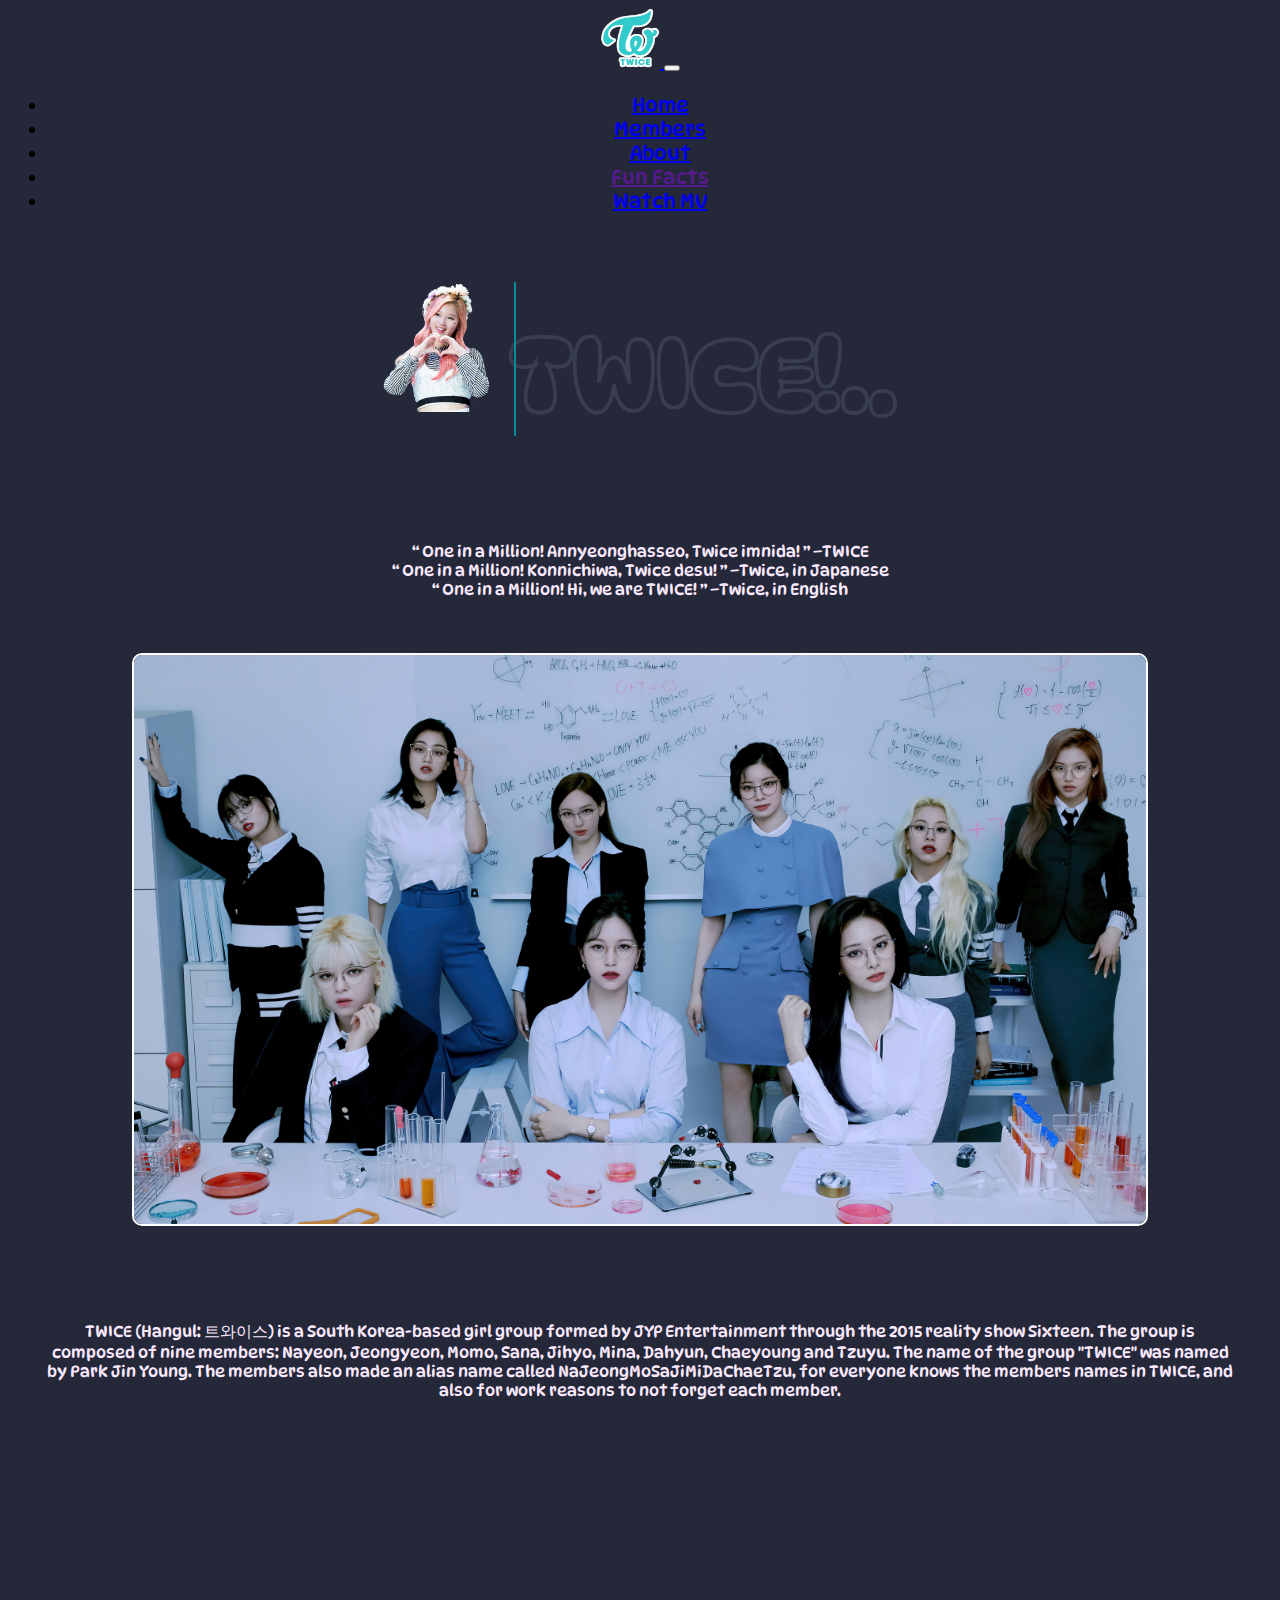
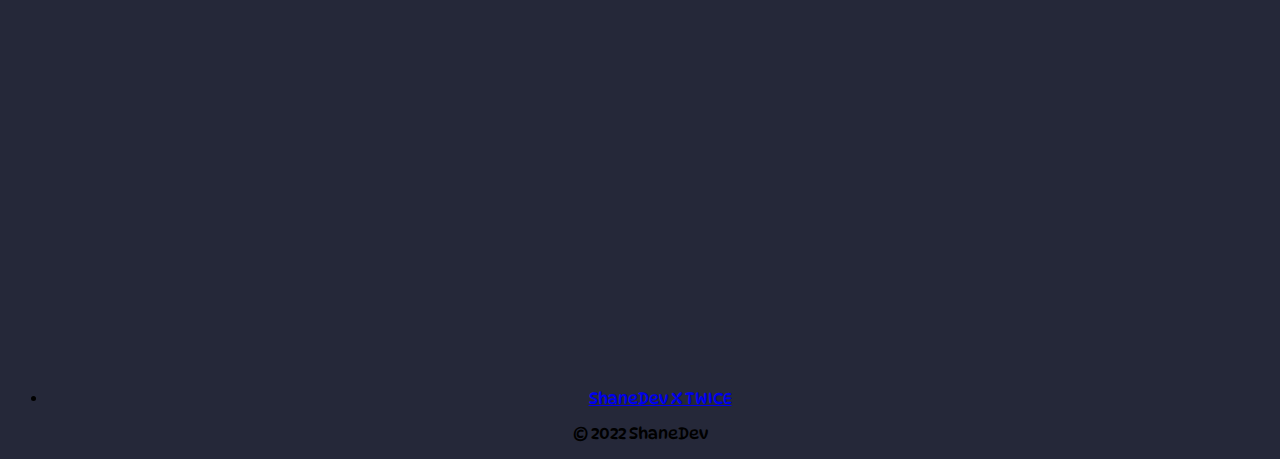
<file: index.html>
<!DOCTYPE html>
<html>
<head>
	<meta charset="utf-8">
	<meta name="viewport" content="width=device-width, initial-scale=1">
	<title>TWICE x ShaneDev</title>

  <link rel="preconnect" href="https://fonts.googleapis.com">
  <link rel="preconnect" href="https://fonts.gstatic.com" crossorigin>
  <link href="https://fonts.googleapis.com/css2?family=DynaPuff&display=swap" rel="stylesheet">
  	<!-- CSS only -->
	<link href="https://cdn.jsdelivr.net/npm/bootstrap@5.2.0/dist/css/bootstrap.min.css" rel="stylesheet" integrity="sha384-gH2yIJqKdNHPEq0n4Mqa/HGKIhSkIHeL5AyhkYV8i59U5AR6csBvApHHNl/vI1Bx" crossorigin="anonymous">
	<link rel="stylesheet" type="text/css" href="styles.css">
  <link rel="icon" type="image/x-icon" href="images/favicon.ico">
</head>

<body>

<nav class="navbar navbar-dark navbar-expand-lg bg-dark shadow-lg p-3 mb-5 ">

  <div class="container-fluid">
    <a class="navbar-brand" href="#">
      <img src="images/TWICE.png" alt="" width="60" height="60">
    </a>
    <button class="navbar-toggler" type="button" data-bs-toggle="collapse" data-bs-target="#navbarNav" aria-controls="navbarNav" aria-expanded="false" aria-label="Toggle navigation">
      <span class="navbar-toggler-icon"></span>
    </button>
    <div class="collapse navbar-collapse" id="navbarNav">
      <ul class="navbar-nav">
        <li class="nav-item">
          <a class="nav-link active" aria-current="page" href="#">Home</a>
        </li>
        <li class="nav-item">
          <a class="nav-link" href="Members.html">Members</a>
        </li>
        <li class="nav-item">
          <a class="nav-link" href="About.html">About</a>
        </li>
        <li class="nav-item">
          <a class="nav-link" href="">Fun Facts</a>
        </li>
        <li class="nav-item">
          <a class="nav-link" href="mv.html">Watch MV</a>
        </li>
      </ul>
    </div>
  </div>
</nav>


	<div class="mycontainer">
		<div class="container-3">
		<h1 data-text="TWICE!.."><img src="images/Sana.png">TWICE!..</h1>
    </div>
		<p class="lead">
“	One in a Million! Annyeonghasseo, Twice imnida!	”
–TWICE
<br>
“	One in a Million! Konnichiwa, Twice desu!	”
–Twice, in Japanese
<br>
“	One in a Million! Hi, we are TWICE!	”
–Twice, in English

</p>

<section class="hero">
  <img src="images/Formula.jpg">
</section><br><br>


		<p class="lead">TWICE (Hangul: 트와이스) is a South Korea-based girl group formed by JYP Entertainment through the 2015 reality show Sixteen. The group is composed of nine members: Nayeon, Jeongyeon, Momo, Sana, Jihyo, Mina, Dahyun, Chaeyoung and Tzuyu. The name of the group "TWICE" was named by Park Jin Young. The members also made an alias name called NaJeongMoSaJiMiDaChaeTzu, for everyone knows the members names in TWICE, and also for work reasons to not forget each member.</p>


  <iframe width="70%" height="515" src="https://www.youtube.com/embed/k6jqx9kZgPM" title="YouTube video player" frameborder="0" allow="accelerometer; autoplay; clipboard-write; encrypted-media; gyroscope; picture-in-picture" allowfullscreen></iframe>
	</div>

<div class="b-example-divider"></div>

<div class="container" >
  <footer class="py-3 my-4">
    <ul class="nav justify-content-center border-bottom pb-3 mb-3">
      <li class="nav-item"><a href="#" class="nav-link px-2 text-muted" >ShaneDev X TWICE</a></li>

    </ul>
    <p class="text-center text-muted">&copy; 2022 ShaneDev</p>
  </footer>
</div>

<!-- JavaScript Bundle with Popper -->
<script src="https://cdn.jsdelivr.net/npm/bootstrap@5.2.0/dist/js/bootstrap.bundle.min.js" integrity="sha384-A3rJD856KowSb7dwlZdYEkO39Gagi7vIsF0jrRAoQmDKKtQBHUuLZ9AsSv4jD4Xa" crossorigin="anonymous"></script>


</body>


</html>
</file>
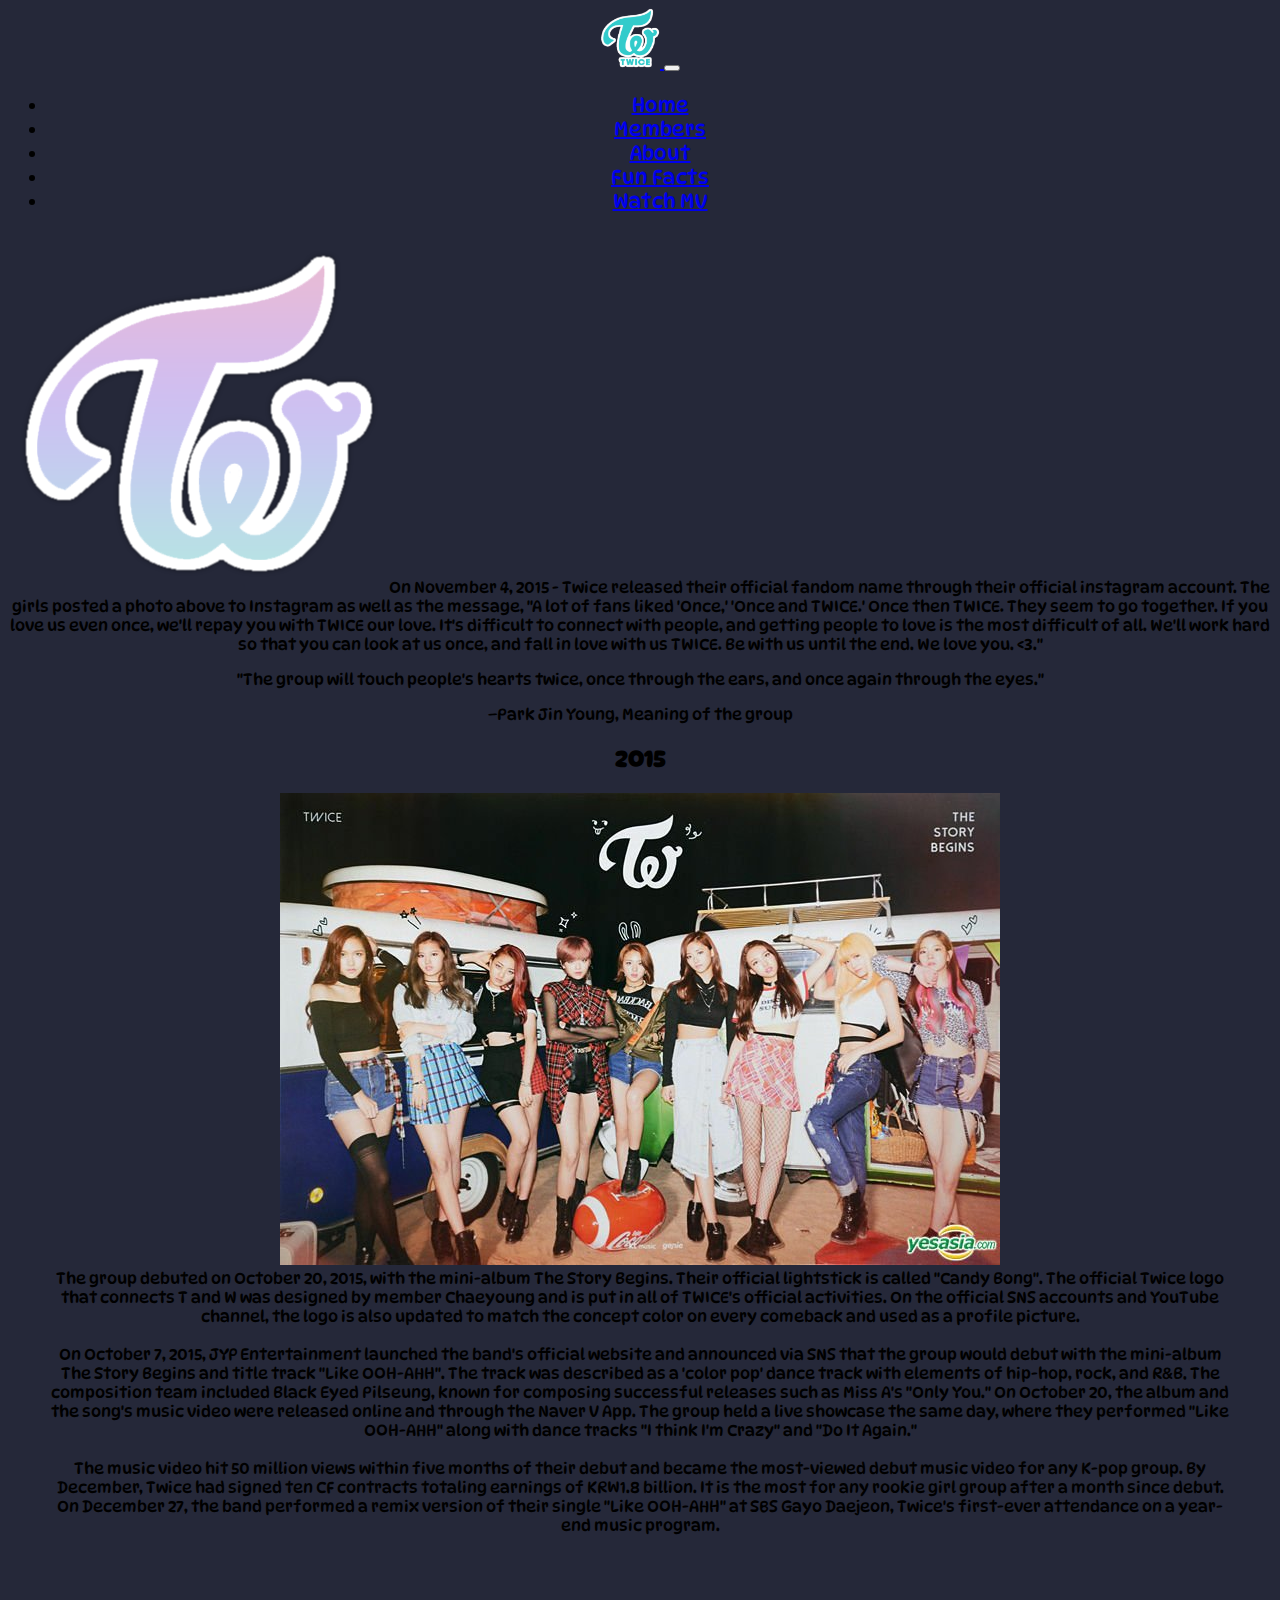
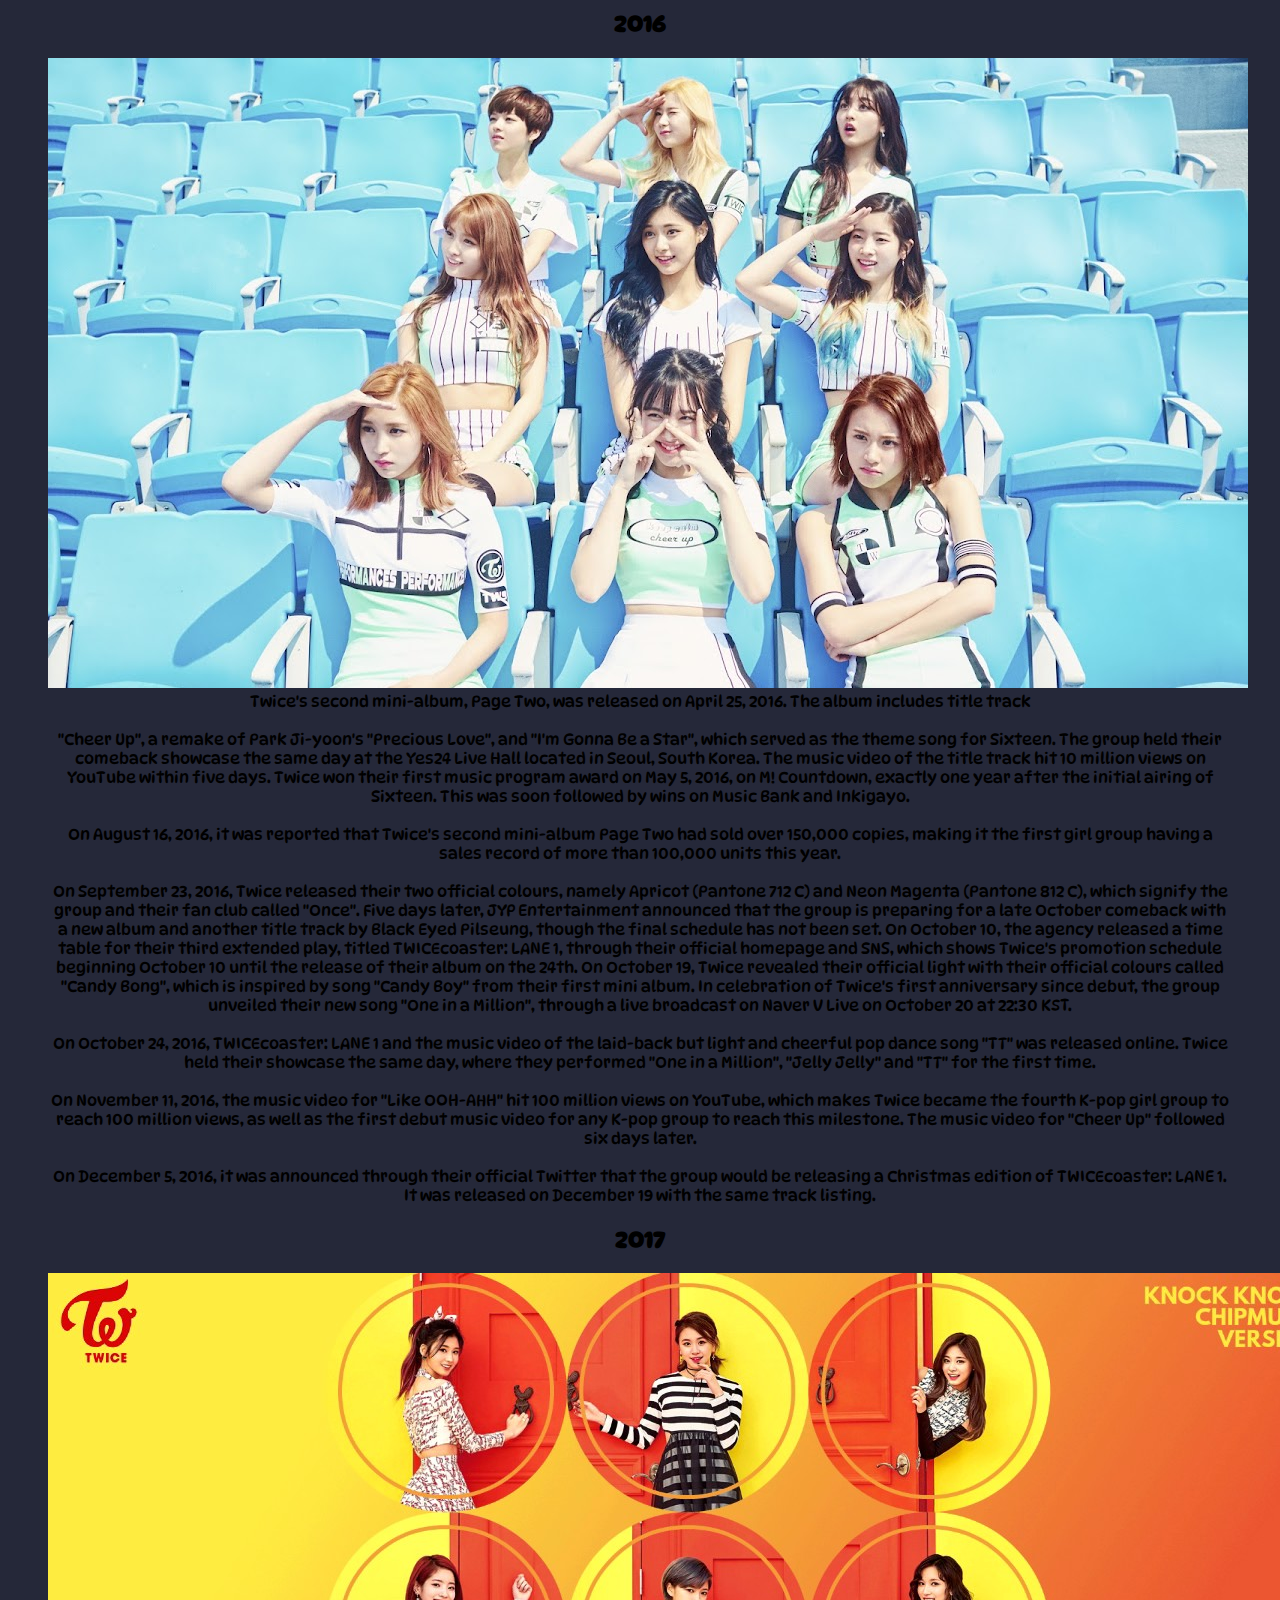
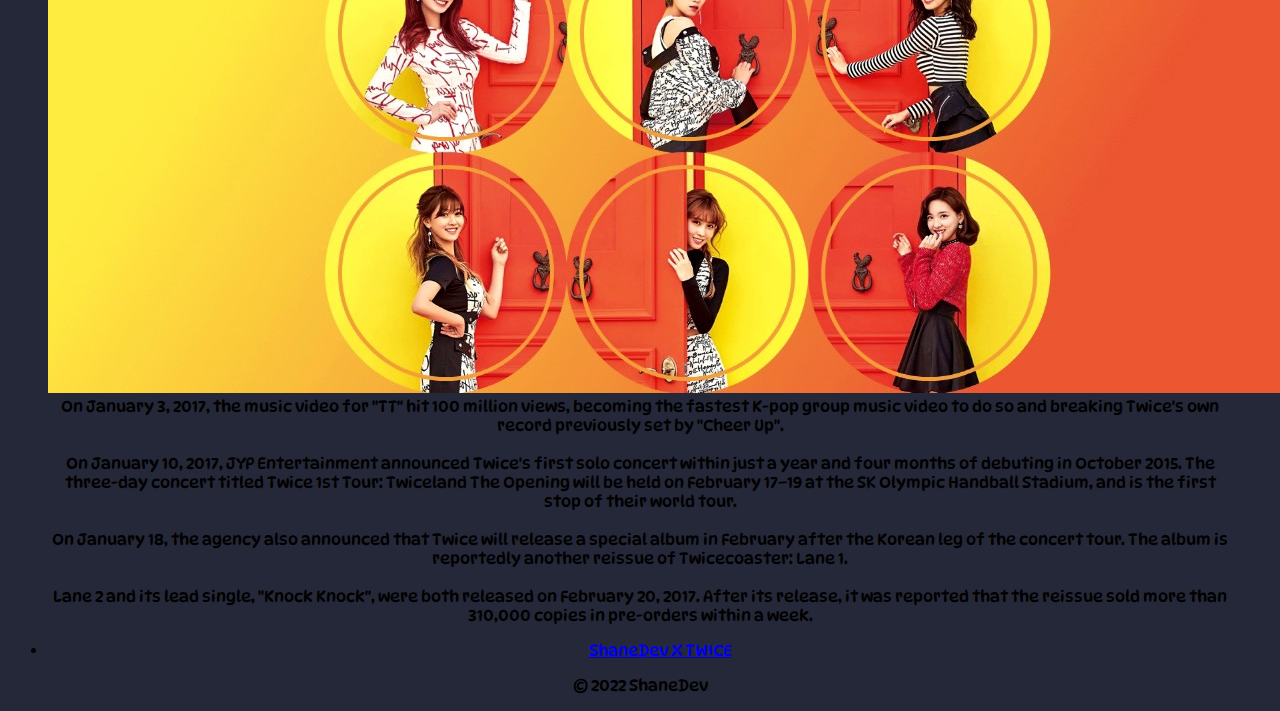
<file: About.html>
<!DOCTYPE html>
<html>
<head>
	<meta charset="utf-8">
	<meta name="viewport" content="width=device-width, initial-scale=1">
	<title>Think About Twice!</title>

	  <!-- CSS only -->
	  <link href="https://cdn.jsdelivr.net/npm/bootstrap@5.2.0/dist/css/bootstrap.min.css" rel="stylesheet" integrity="sha384-gH2yIJqKdNHPEq0n4Mqa/HGKIhSkIHeL5AyhkYV8i59U5AR6csBvApHHNl/vI1Bx" crossorigin="anonymous">

	  <link rel="preconnect" href="https://fonts.googleapis.com">
	  <link rel="preconnect" href="https://fonts.gstatic.com" crossorigin>
	  <link href="https://fonts.googleapis.com/css2?family=DynaPuff&display=swap" rel="stylesheet">
	  <link rel="stylesheet" type="text/css" href="styles.css">
	  <link rel="icon" type="image/x-icon" href="images/favicon.ico">
</head>

<body>

<nav class="navbar navbar-dark navbar-expand-lg bg-dark shadow-lg p-3 mb-5 ">

  <div class="container-fluid">
    <a class="navbar-brand" href="#">
      <img src="images/TWICE.png" alt="" width="60" height="60">
    </a>
    <button class="navbar-toggler" type="button" data-bs-toggle="collapse" data-bs-target="#navbarNav" aria-controls="navbarNav" aria-expanded="false" aria-label="Toggle navigation">
      <span class="navbar-toggler-icon"></span>
    </button>
    <div class="collapse navbar-collapse" id="navbarNav">
      <ul class="navbar-nav">
        <li class="nav-item">
          <a class="nav-link active" aria-current="page" href="index.html">Home</a>
        </li>
        <li class="nav-item">
          <a class="nav-link" href="Members.html">Members</a>
        </li>
        <li class="nav-item">
          <a class="nav-link" href="About.html">About</a>
        </li>
        <li class="nav-item">
          <a class="nav-link" href="#">Fun Facts</a>
        </li>
        <li class="nav-item">
          <a class="nav-link" href="mv.html">Watch MV</a>
        </li>
      </ul>
    </div>
  </div>
</nav>

<div class="About">
	<p class="lead">
		<img src="images/Twice-1.png">
		On November 4, 2015 - Twice released their official fandom name through their official instagram account. The girls posted a photo above to Instagram as well as the message, "A lot of fans liked 'Once,' 'Once and TWICE.' Once then TWICE. They seem to go together. If you love us even once, we'll repay you with TWICE our love. It's difficult to connect with people, and getting people to love is the most difficult of all. We'll work hard so that you can look at us once, and fall in love with us TWICE. Be with us until the end. We love you. <3."
	</p>
	<figure class="q">
  <blockquote>
    "The group will touch people's hearts twice, once through the ears, and once again through the eyes."
  </blockquote>
  <figcaption>–Park Jin Young, Meaning of the group</figcaption>
</figure>
		<div class="history">
		<figure>
			<h2>2015</h2>
			<img src="images/begins.jpg">
			<figcaption>The group debuted on October 20, 2015, with the mini-album The Story Begins. Their official lightstick is called "Candy Bong". The official Twice logo that connects T and W was designed by member Chaeyoung and is put in all of TWICE's official activities. On the official SNS accounts and YouTube channel, the logo is also updated to match the concept color on every comeback and used as a profile picture.<br><br>On October 7, 2015, JYP Entertainment launched the band's official website and announced via SNS that the group would debut with the mini-album The Story Begins and title track "Like OOH-AHH". The track was described as a 'color pop' dance track with elements of hip-hop, rock, and R&B. The composition team included Black Eyed Pilseung, known for composing successful releases such as Miss A's "Only You." On October 20, the album and the song's music video were released online and through the Naver V App. The group held a live showcase the same day, where they performed "Like OOH-AHH" along with dance tracks "I think I'm Crazy" and "Do It Again."<br><br>The music video hit 50 million views within five months of their debut and became the most-viewed debut music video for any K-pop group. By December, Twice had signed ten CF contracts totaling earnings of KRW1.8 billion. It is the most for any rookie girl group after a month since debut. On December 27, the band performed a remix version of their single "Like OOH-AHH" at SBS Gayo Daejeon, Twice's first-ever attendance on a year-end music program.</figcaption>
		</figure>
		<br><br>

		<figure>
			<h2>2016</h2>
			<img src="images/cheer.jpg">
			<figcaption>Twice's second mini-album, Page Two, was released on April 25, 2016. The album includes title track<br><br>"Cheer Up", a remake of Park Ji-yoon's "Precious Love", and "I'm Gonna Be a Star", which served as the theme song for Sixteen. The group held their comeback showcase the same day at the Yes24 Live Hall located in Seoul, South Korea. The music video of the title track hit 10 million views on YouTube within five days. Twice won their first music program award on May 5, 2016, on M! Countdown, exactly one year after the initial airing of Sixteen. This was soon followed by wins on Music Bank and Inkigayo.<br><Br>On August 16, 2016, it was reported that Twice's second mini-album Page Two had sold over 150,000 copies, making it the first girl group having a sales record of more than 100,000 units this year.<br><br>On September 23, 2016, Twice released their two official colours, namely Apricot (Pantone 712 C) and Neon Magenta (Pantone 812 C), which signify the group and their fan club called "Once". Five days later, JYP Entertainment announced that the group is preparing for a late October comeback with a new album and another title track by Black Eyed Pilseung, though the final schedule has not been set. On October 10, the agency released a time table for their third extended play, titled TWICEcoaster: LANE 1, through their official homepage and SNS, which shows Twice's promotion schedule beginning October 10 until the release of their album on the 24th. On October 19, Twice revealed their official light with their official colours called "Candy Bong", which is inspired by song "Candy Boy" from their first mini album. In celebration of Twice's first anniversary since debut, the group unveiled their new song "One in a Million", through a live broadcast on Naver V Live on October 20 at 22:30 KST.<br><br>On October 24, 2016, TWICEcoaster: LANE 1 and the music video of the laid-back but light and cheerful pop dance song "TT" was released online. Twice held their showcase the same day, where they performed "One in a Million", "Jelly Jelly" and "TT" for the first time.<br><br>On November 11, 2016, the music video for "Like OOH-AHH" hit 100 million views on YouTube, which makes Twice became the fourth K-pop girl group to reach 100 million views, as well as the first debut music video for any K-pop group to reach this milestone. The music video for "Cheer Up" followed six days later.<Br><Br>On December 5, 2016, it was announced through their official Twitter that the group would be releasing a Christmas edition of TWICEcoaster: LANE 1. It was released on December 19 with the same track listing.
			</figcaption>
		</figure>

				<figure>
			<h2>2017</h2>
			<img src="images/Knock.jpg">
			<figcaption>On January 3, 2017, the music video for "TT" hit 100 million views, becoming the fastest K-pop group music video to do so and breaking Twice's own record previously set by "Cheer Up".<br><br>On January 10, 2017, JYP Entertainment announced Twice's first solo concert within just a year and four months of debuting in October 2015. The three-day concert titled Twice 1st Tour: Twiceland The Opening will be held on February 17–19 at the SK Olympic Handball Stadium, and is the first stop of their world tour.<Br><br>On January 18, the agency also announced that Twice will release a special album in February after the Korean leg of the concert tour. The album is reportedly another reissue of Twicecoaster: Lane 1.<Br><br>Lane 2 and its lead single, "Knock Knock", were both released on February 20, 2017. After its release, it was reported that the reissue sold more than 310,000 copies in pre-orders within a week.</figcaption>
		</figure>
				</div>
	</div>



	<div class="b-example-divider"></div>

	<div class="container" >
	  <footer class="py-3 my-4">
	    <ul class="nav justify-content-center border-bottom pb-3 mb-3">
	      <li class="nav-item"><a href="#" class="nav-link px-2 text-muted" >ShaneDev X TWICE</a></li>

	    </ul>
	    <p class="text-center text-muted">&copy; 2022 ShaneDev</p>
	  </footer>
	</div>

	<!-- JavaScript Bundle with Popper -->
	<script src="https://cdn.jsdelivr.net/npm/bootstrap@5.2.0/dist/js/bootstrap.bundle.min.js" integrity="sha384-A3rJD856KowSb7dwlZdYEkO39Gagi7vIsF0jrRAoQmDKKtQBHUuLZ9AsSv4jD4Xa" crossorigin="anonymous"></script>

</body>
</html>
</file>
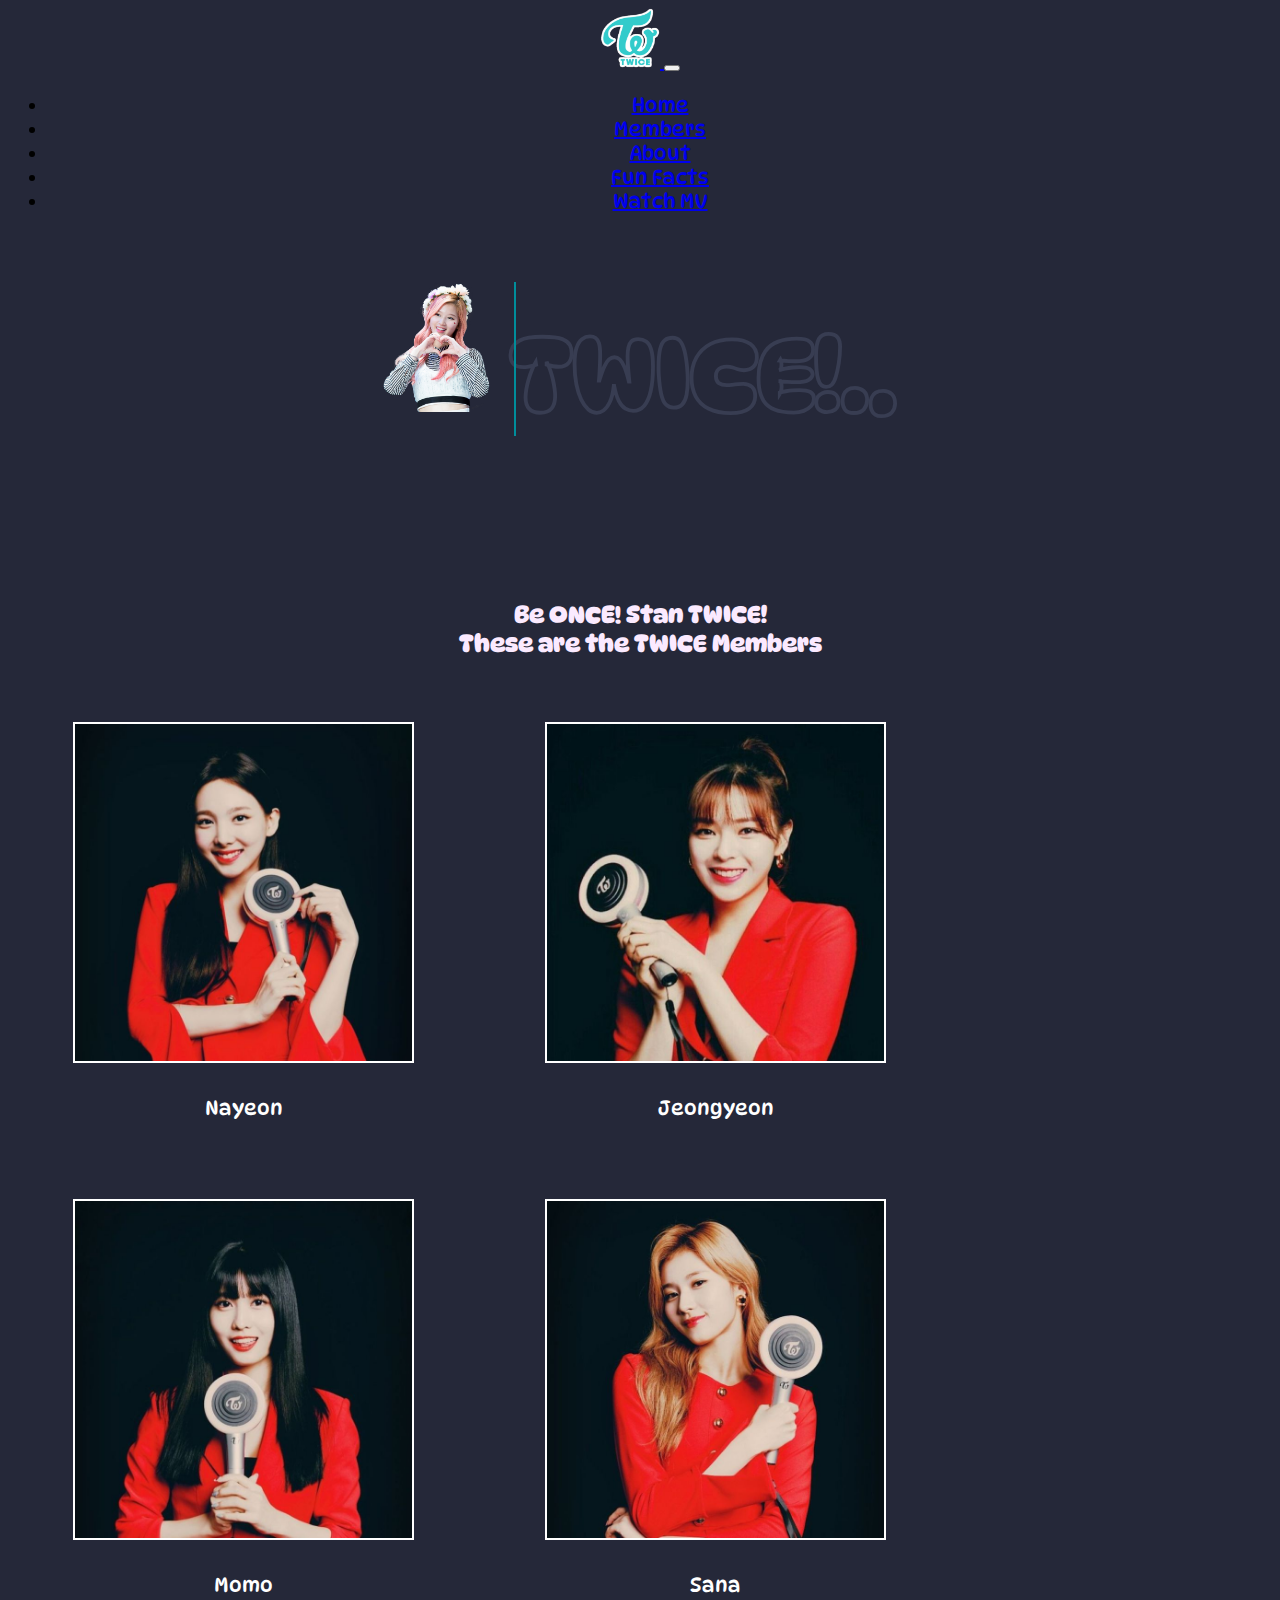
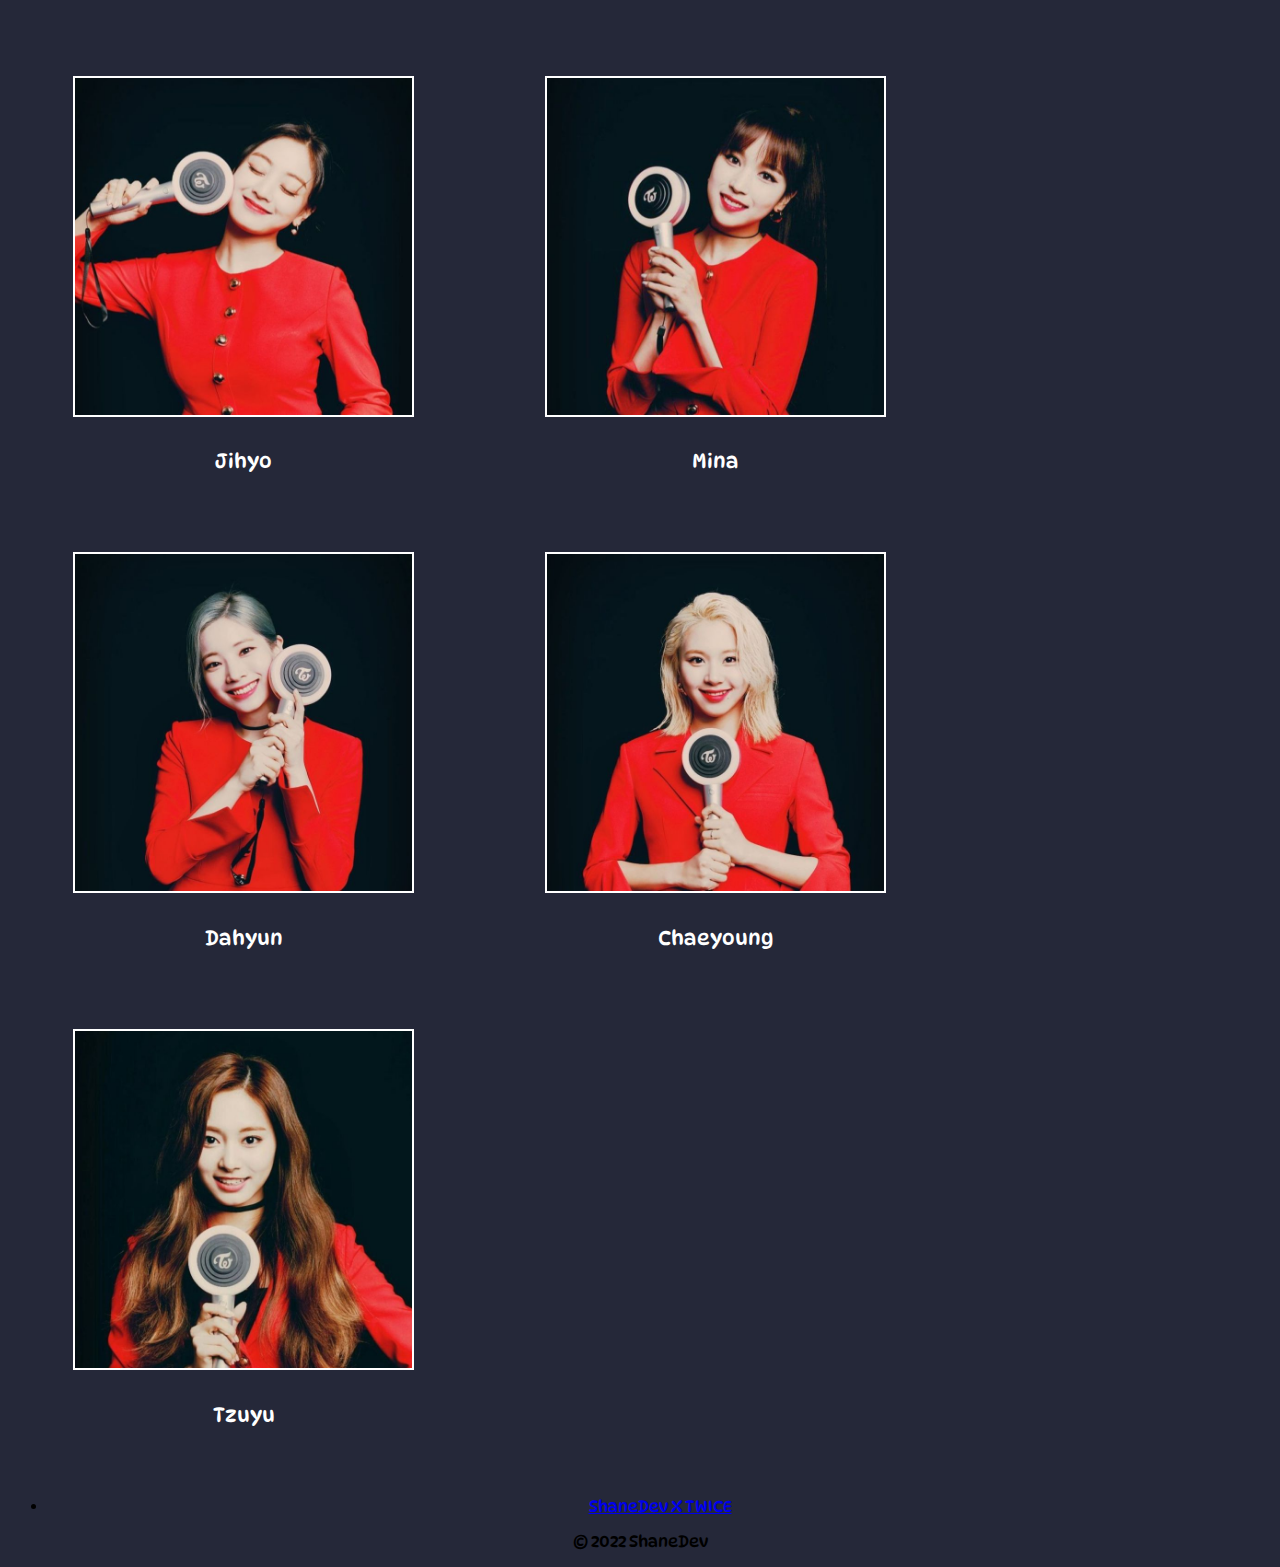
<file: Members.html>
<!DOCTYPE html>
<html>
<head>
  <meta charset="utf-8">
  <meta name="viewport" content="width=device-width, initial-scale=1">
  <title>TWICE x ShaneDev</title>

  <!-- CSS only -->
  <link href="https://cdn.jsdelivr.net/npm/bootstrap@5.2.0/dist/css/bootstrap.min.css" rel="stylesheet" integrity="sha384-gH2yIJqKdNHPEq0n4Mqa/HGKIhSkIHeL5AyhkYV8i59U5AR6csBvApHHNl/vI1Bx" crossorigin="anonymous">

  <link rel="preconnect" href="https://fonts.googleapis.com">
  <link rel="preconnect" href="https://fonts.gstatic.com" crossorigin>
  <link href="https://fonts.googleapis.com/css2?family=DynaPuff&display=swap" rel="stylesheet">
  <link rel="stylesheet" type="text/css" href="styles.css">
  <link rel="icon" type="image/x-icon" href="images/favicon.ico">
</head>

<body>

<nav class="navbar navbar-dark navbar-expand-lg bg-dark shadow-lg p-3 mb-5 ">

  <div class="container-fluid">
    <a class="navbar-brand" href="#">
      <img src="images/TWICE.png" alt="" width="60" height="60">
    </a>
    <button class="navbar-toggler" type="button" data-bs-toggle="collapse" data-bs-target="#navbarNav" aria-controls="navbarNav" aria-expanded="false" aria-label="Toggle navigation">
      <span class="navbar-toggler-icon"></span>
    </button>
    <div class="collapse navbar-collapse" id="navbarNav">
      <ul class="navbar-nav">
        <li class="nav-item">
          <a class="nav-link active" aria-current="page" href="index.html">Home</a>
        </li>
        <li class="nav-item">
          <a class="nav-link" href="Members.html">Members</a>
        </li>
        <li class="nav-item">
          <a class="nav-link" href="#">About</a>
        </li>
        <li class="nav-item">
          <a class="nav-link" href="#">Fun Facts</a>
        </li>
        <li class="nav-item">
          <a class="nav-link" href="#">Watch MV</a>
        </li>
      </ul>
    </div>
  </div>
</nav>


  <div class="mycontainer">
    <div class="container-3">
    <h1 data-text="TWICE!.."><img src="images/Sana.png">TWICE!..</h1>
    </div>
    <p class="new">
<h2>Be ONCE! Stan TWICE! <br>These are the TWICE Members</h2><br>


        <div class="row">
  <div class="column">
    <img src="images/1.jpg" alt="Snow">
    <p><a href="#">  Nayeon </a></p>
  </div>
  <div class="column">
    <img src="images/2.jpg" alt="Forest">
    <p><a href="#">  Jeongyeon </a></p>
  </div>
  <div class="column">
    <img src="images/3.jpg" alt="Mountains">
    <p><a href="#">  Momo </a></p>
  </div>
    <div class="column">
    <img src="images/4.jpg" alt="Mountains">
    <p><a href="#">  Sana </a></p>
  </div>
    <div class="column">
    <img src="images/5.jpg" alt="Mountains">
    <p><a href="#">  Jihyo </a></p>
  </div>
    <div class="column">
    <img src="images/6.jpg" alt="Mountains">
    <p><a href="#">  Mina </a></p>
  </div>
    <div class="column">
    <img src="images/7.jpg" alt="Mountains">
    <p><a href="#">  Dahyun </a></p>
  </div>
    <div class="column">
    <img src="images/8.jpg" alt="Mountains">
    <p><a href="#">  Chaeyoung </a></p>
  </div>
    <div class="column">
    <img src="images/9.jpg" alt="Mountains">
    <p><a href="#">  Tzuyu </a></p>
  </div>
</div>
  </div>

<div class="b-example-divider"></div>

<div class="container" >
  <footer class="py-3 my-4">
    <ul class="nav justify-content-center border-bottom pb-3 mb-3">
      <li class="nav-item"><a href="#" class="nav-link px-2 text-muted" >ShaneDev X TWICE</a></li>

    </ul>
    <p class="text-center text-muted">&copy; 2022 ShaneDev</p>
  </footer>
</div>

<!-- JavaScript Bundle with Popper -->
<script src="https://cdn.jsdelivr.net/npm/bootstrap@5.2.0/dist/js/bootstrap.bundle.min.js" integrity="sha384-A3rJD856KowSb7dwlZdYEkO39Gagi7vIsF0jrRAoQmDKKtQBHUuLZ9AsSv4jD4Xa" crossorigin="anonymous"></script>


</body>


</html>
</file>
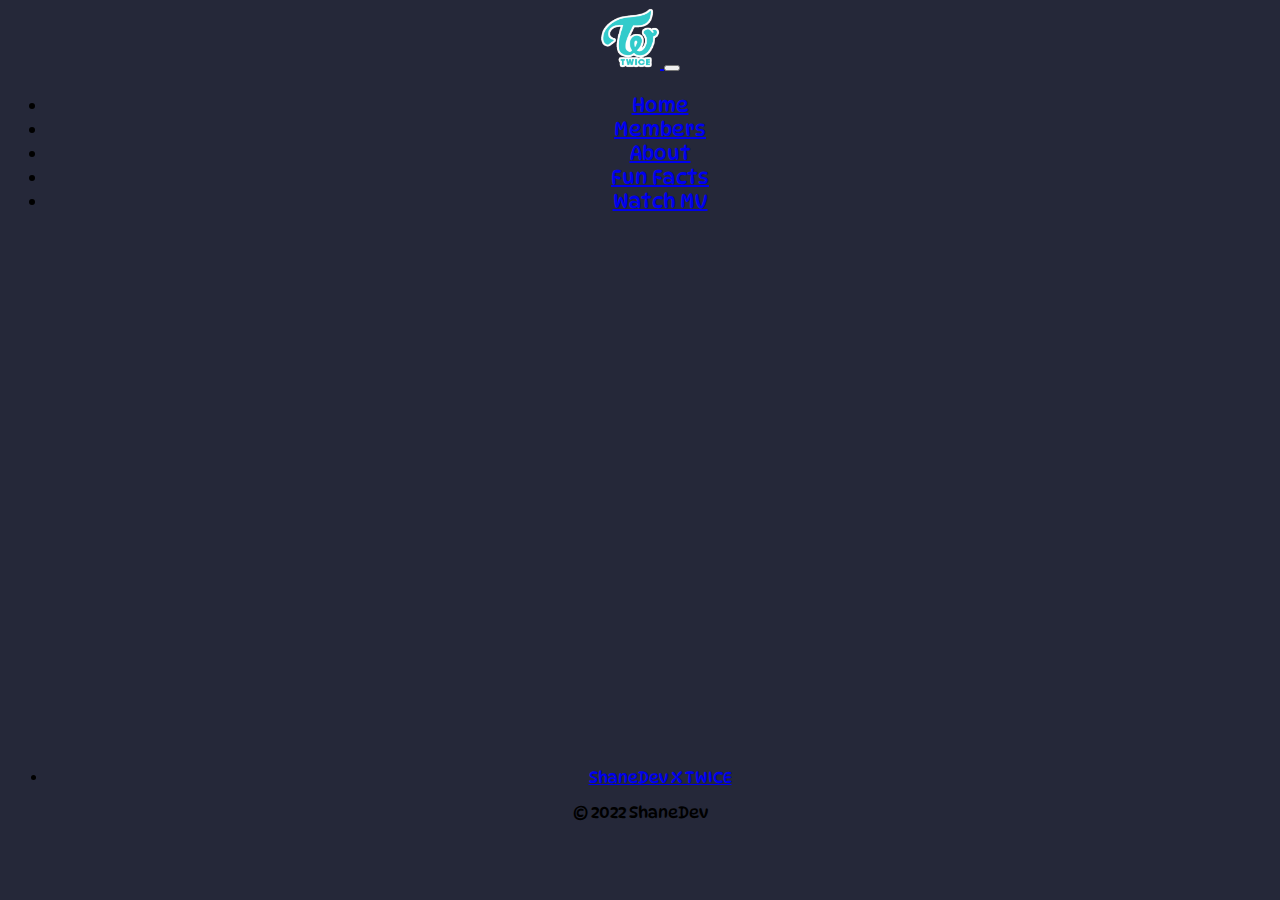
<file: mv.html>
<!DOCTYPE html>
<html>
<head>
	<meta charset="utf-8">
	<meta name="viewport" content="width=device-width, initial-scale=1">
	<title>Watch Party!</title>

	  <!-- CSS only -->
	  <link href="https://cdn.jsdelivr.net/npm/bootstrap@5.2.0/dist/css/bootstrap.min.css" rel="stylesheet" integrity="sha384-gH2yIJqKdNHPEq0n4Mqa/HGKIhSkIHeL5AyhkYV8i59U5AR6csBvApHHNl/vI1Bx" crossorigin="anonymous">

	  <link rel="preconnect" href="https://fonts.googleapis.com">
	  <link rel="preconnect" href="https://fonts.gstatic.com" crossorigin>
	  <link href="https://fonts.googleapis.com/css2?family=DynaPuff&display=swap" rel="stylesheet">
	  <link rel="stylesheet" type="text/css" href="styles.css">
	  <link rel="icon" type="image/x-icon" href="images/favicon.ico">
</head>
<body>

<nav class="navbar navbar-dark navbar-expand-lg bg-dark shadow-lg p-3 mb-5 ">

  <div class="container-fluid">
    <a class="navbar-brand" href="#">
      <img src="images/TWICE.png" alt="" width="60" height="60">
    </a>
    <button class="navbar-toggler" type="button" data-bs-toggle="collapse" data-bs-target="#navbarNav" aria-controls="navbarNav" aria-expanded="false" aria-label="Toggle navigation">
      <span class="navbar-toggler-icon"></span>
    </button>
    <div class="collapse navbar-collapse" id="navbarNav">
      <ul class="navbar-nav">
        <li class="nav-item">
          <a class="nav-link active" aria-current="page" href="index.html">Home</a>
        </li>
        <li class="nav-item">
          <a class="nav-link" href="Members.html">Members</a>
        </li>
        <li class="nav-item">
          <a class="nav-link" href="About.html">About</a>
        </li>
        <li class="nav-item">
          <a class="nav-link" href="#">Fun Facts</a>
        </li>
        <li class="nav-item">
          <a class="nav-link" href="mv.html">Watch MV</a>
        </li>
      </ul>
    </div>
  </div>
</nav>

<div class="watch">
	<iframe width="80%" height="515" src="https://www.youtube-nocookie.com/embed/y09NxUvG2x0?start=1" title="YouTube video player" frameborder="0" allow="accelerometer; autoplay; clipboard-write; encrypted-media; gyroscope; picture-in-picture" allowfullscreen></iframe>

</div>


<div class="b-example-divider"></div>

<div class="container" >
  <footer class="py-3 my-4">
    <ul class="nav justify-content-center border-bottom pb-3 mb-3">
      <li class="nav-item"><a href="#" class="nav-link px-2 text-muted" >ShaneDev X TWICE</a></li>

    </ul>
    <p class="text-center text-muted">&copy; 2022 ShaneDev</p>
  </footer>
</div>
	<!-- JavaScript Bundle with Popper -->
	<script src="https://cdn.jsdelivr.net/npm/bootstrap@5.2.0/dist/js/bootstrap.bundle.min.js" integrity="sha384-A3rJD856KowSb7dwlZdYEkO39Gagi7vIsF0jrRAoQmDKKtQBHUuLZ9AsSv4jD4Xa" crossorigin="anonymous"></script>

</body>
</html>
</file>
<file: styles.css>
body{
			font-family: 'DynaPuff',sans-serif;
			background: #252839;
			text-align: center;
		}

			nav{
				font-size: 20px;
			}

		h1{

			font-weight: bold;
			position: relative;
			font-size: 8vw;
			color: #252839;
			-webkit-text-stroke: 0.3vw #383d52;
			text-transform: uppercase;
		}
		h1::before{
			content: attr(data-text);
			position: absolute;
			top: 0;
			left: 40%;
			width: 0;
			height: 100%;
			color: #00C9A7;
			-webkit-text-stroke: 0vw #383d52;
			border-right: 2px solid #008E9B;
			overflow: hidden;
			animation: animate 6s linear infinite;
		}

		@keyframes animate{
			0%,10%,100%,
			{
				width: 0;
			}
			70%,90%
			{
				width: 30%;
			}

}


.mycontainer p{
	color: #FBEAFF;
	padding: 3%;
}

.hero img{
	width: 80%;
	border: 2px solid #ffffff;
	border-radius: 10px;
 }

 .container-3 img{
 	width: 10%;
 }



 .mycontainer a{
 	font-family: 'Poppins',sans-serif;
 	font-size: 20px;
 	text-decoration: none;
 	color: #ffffff;

 }

 .mycontainer h2{
 	color: #FBEAFF;
 	font-family: 'DynaPuff',sans-serif;
 }


.container-2 img{
	width: 100%;
}



.column {
  float: left;
  width: 33.33%;
  padding: 2%;

}

.column img{
	border: 2px solid #ffffff;
	width: 80%;
}
/* Clear floats after image containers */
.row::after {
  content: "";
  clear: both;
  display: table;
}

.column a{
  font-family: 'DynaPuff',sans-serif;
}
</file>
